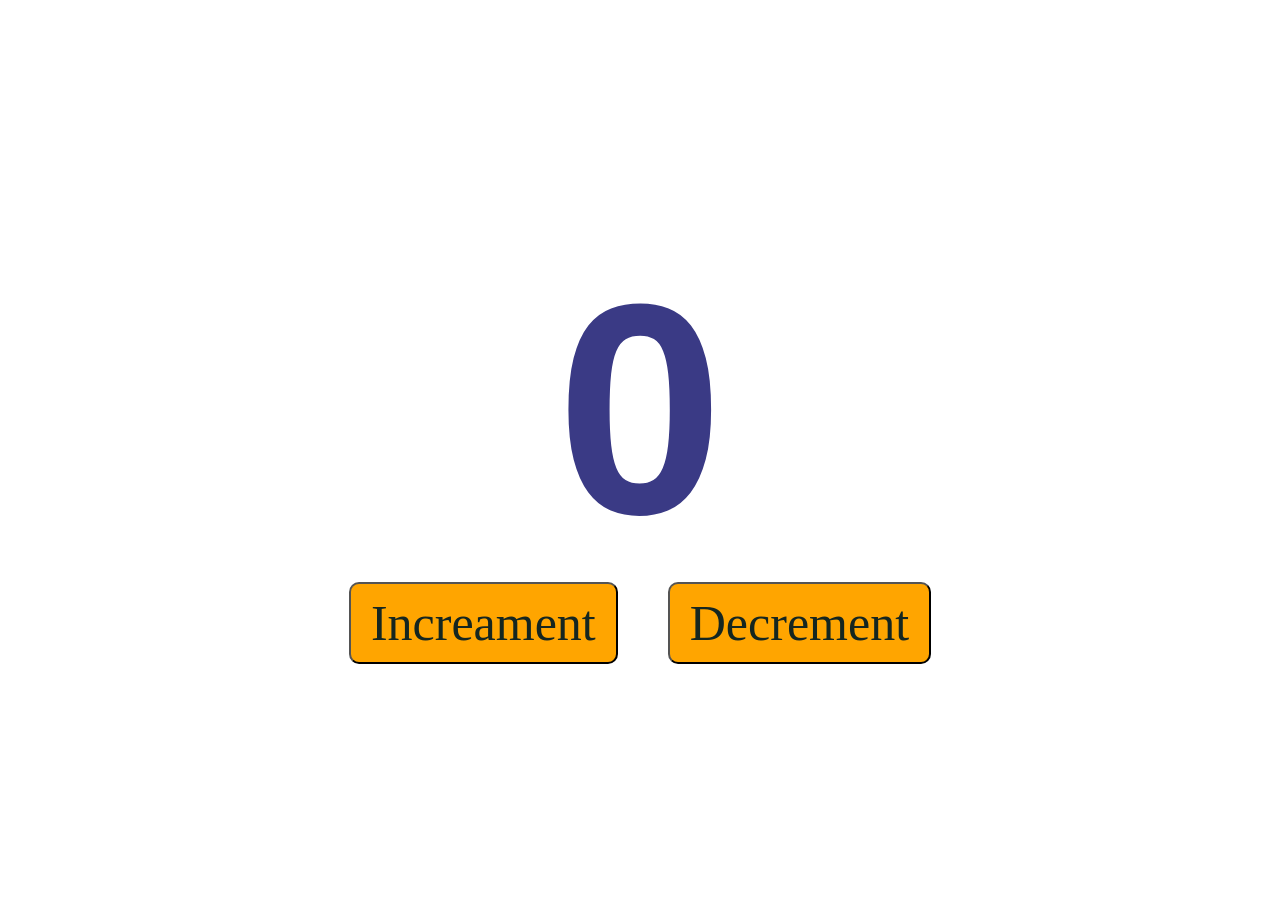
<file: index.html>
<!DOCTYPE html>
<html lang="en">
<head>
    <meta charset="UTF-8">
    <meta name="viewport" content="width=device-width, initial-scale=1.0">
    <title>Document</title>
    <link rel="stylesheet" href="style.css">
</head>
<body>
    <div id="main">
        <h1>0</h1>
        <div id="btn">
            <button id="inc">Increament</button>
            <button id="dec">Decrement</button>
        </div>
    </div>
    <script src="script.js"></script>
</body>
</html>
</file>
<file: style.css>
* {
    margin: 0;
    padding: 0;
    box-sizing: border-box;
    font-family: 'helvetica neue';
}
html,
body {
    height: 100%;
    width: 100%;
}

#main{
    height: 100%;
    width: 100%;
    display: flex;
    align-items: center;
    flex-direction: column;
    background-color: white;
    justify-content: center;
}

h1{
    font-family: 'Lucida Sans', 'Lucida Sans Regular', 'Lucida Grande', 'Lucida Sans Unicode', Geneva, Verdana, sans-serif;
    font-size: 300px;
    color: rgb(58, 58, 133);
}
#btn{
    display: flex;
    gap: 50px;
}
#btn button{
    padding: 10px 20px;
    font-size: 50px;
    border-radius: 10px;
    background-color: orange;
    color: rgb(21, 38, 32);
    cursor: pointer;
}

button:active{
    transform: scale(0.95);
    color: white;
}
</file>
